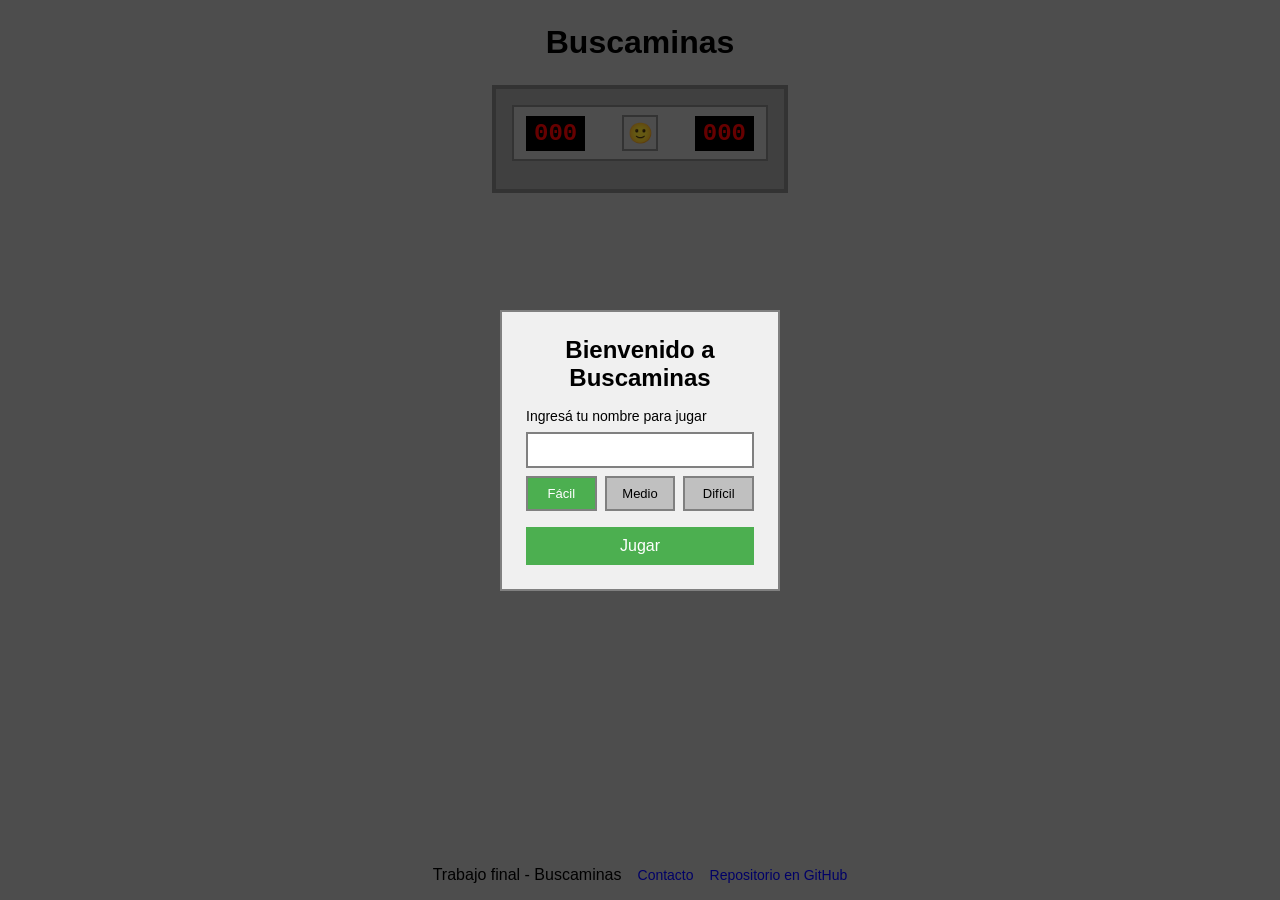
<file: index.html>
<!DOCTYPE html>
<html lang="es">
<head>
    <meta charset="UTF-8">
    <meta name="viewport" content="width=device-width, initial-scale=1.0">
    <title>Buscaminas</title>
    <link rel="stylesheet" href="css/reset.css">
    <link rel="stylesheet" href="css/styles.css">
</head>
<body>
    <header class="page-header">
        <h1>Buscaminas</h1>
    </header>
    <main class="page-main">
        <section class="game-container">
            <div class="game-panel">
                <div id="mine-counter" class="counter-display">000</div>
                <button id="reset-button" class="reset-button" type="button">🙂</button>
                <div id="timer-display" class="counter-display">000</div>
            </div>
            <div id="game-board" class="game-board size-8"></div>
        </section>
    </main>
    <footer class="page-footer">
        <p>Trabajo final - Buscaminas</p>
        <a href="contact.html" class="footer-link">Contacto</a>
        <a href="https://github.com/pablofalon/tpdaw2025" class="footer-link" target="_blank" rel="noopener noreferrer">Repositorio en GitHub</a>
    </footer>
    <div id="name-modal" class="modal-overlay hidden">
        <div class="modal-box">
            <h2>Bienvenido a Buscaminas</h2>
            <label for="player-name-input">Ingresá tu nombre para jugar</label>
            <input id="player-name-input" class="modal-input" type="text" maxlength="20">
            <p id="name-error" class="modal-error hidden">El nombre debe tener al menos 3 letras.</p>
            <div id="difficulty-selector" class="difficulty-selector">
                <button type="button" class="difficulty-button selected" data-size="8" data-mines="10">Fácil</button>
                <button type="button" class="difficulty-button" data-size="12" data-mines="25">Medio</button>
                <button type="button" class="difficulty-button" data-size="16" data-mines="40">Difícil</button>
            </div>
            <button id="name-submit-button" class="modal-button" type="button">Jugar</button>
        </div>
    </div>
    <div id="result-modal" class="modal-overlay hidden">
        <div class="modal-box">
            <h2 id="result-title"></h2>
            <p id="result-message"></p>
        </div>
    </div>
    <div id="config-error-modal" class="modal-overlay hidden">
        <div class="modal-box">
            <h2>Error de configuración</h2>
            <p>La cantidad de minas configurada no es válida para el tamaño del tablero.</p>
        </div>
    </div>
    <script src="js/core-game.js"></script>
    <script src="js/board-render.js"></script>
    <script src="js/panel-render.js"></script>
    <script src="js/dom-init.js"></script>
    <script src="js/event-handlers.js"></script>
</body>
</html>
</file>
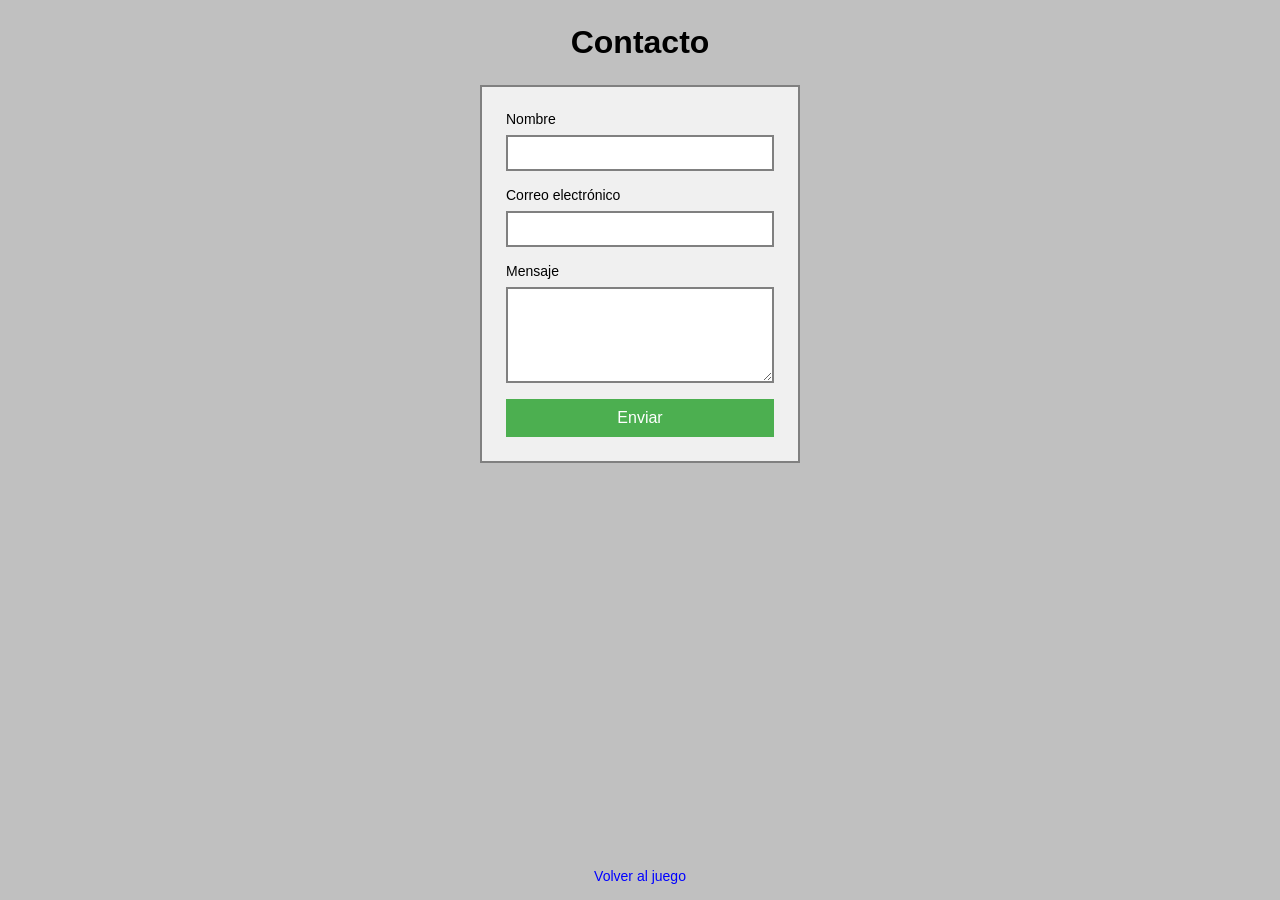
<file: contact.html>
<!DOCTYPE html>
<html lang="es">
<head>
    <meta charset="UTF-8">
    <meta name="viewport" content="width=device-width, initial-scale=1.0">
    <title>Contacto - Buscaminas</title>
    <link rel="stylesheet" href="css/reset.css">
    <link rel="stylesheet" href="css/styles.css">
</head>
<body>
    <header class="page-header">
        <h1>Contacto</h1>
    </header>
    <main class="page-main">
        <form id="contact-form" class="contact-form">
            <div class="form-field">
                <label for="contact-name">Nombre</label>
                <input id="contact-name" name="name" class="form-input" type="text">
                <p id="contact-name-error" class="modal-error hidden">Ingresá un nombre alfanumérico válido.</p>
            </div>
            <div class="form-field">
                <label for="contact-email">Correo electrónico</label>
                <input id="contact-email" name="email" class="form-input" type="text">
                <p id="contact-email-error" class="modal-error hidden">Ingresá un correo electrónico válido.</p>
            </div>
            <div class="form-field">
                <label for="contact-message">Mensaje</label>
                <textarea id="contact-message" name="message" class="form-textarea"></textarea>
                <p id="contact-message-error" class="modal-error hidden">El mensaje debe tener más de 5 caracteres.</p>
            </div>
            <button id="contact-submit-button" class="modal-button" type="submit">Enviar</button>
        </form>
    </main>
    <footer class="page-footer">
        <a href="index.html" class="footer-link">Volver al juego</a>
    </footer>
    <script src="js/contact-init.js"></script>
    <script src="js/contact-form.js"></script>
</body>
</html>
</file>
<file: css/styles.css>
body {
    display: flex;
    flex-direction: column;
    align-items: center;
    min-height: 100%;
    font-family: Arial, Helvetica, sans-serif;
    background-color: #c0c0c0;
}

.page-header {
    display: flex;
    flex-direction: column;
    align-items: center;
    padding: 24px 0;
}

.page-main {
    display: flex;
    flex-direction: column;
    align-items: center;
    flex: 1;
    width: 100%;
}

.page-footer {
    display: flex;
    align-items: center;
    justify-content: center;
    gap: 16px;
    padding: 16px 0;
}

.game-container {
    display: flex;
    flex-direction: column;
    align-items: center;
    padding: 16px;
    background-color: #a0a0a0;
    border: 4px solid #808080;
}

.game-panel {
    display: flex;
    align-items: center;
    justify-content: space-between;
    width: 100%;
    margin-bottom: 12px;
    padding: 8px 12px;
    background-color: #c0c0c0;
    border: 2px solid #808080;
}

.counter-display {
    padding: 4px 8px;
    font-family: 'Courier New', Courier, monospace;
    font-size: 24px;
    font-weight: bold;
    color: #ff0000;
    background-color: #000000;
}

.reset-button {
    width: 36px;
    height: 36px;
    font-size: 20px;
    background-color: #c0c0c0;
    border: 2px solid #808080;
}

.game-board {
    display: flex;
    flex-wrap: wrap;
    background-color: #808080;
}

.game-board.size-8 {
    width: 256px;
}

.game-board.size-12 {
    width: 384px;
}

.game-board.size-16 {
    width: 512px;
}

.board-cell {
    display: flex;
    align-items: center;
    justify-content: center;
    box-sizing: border-box;
    width: 32px;
    height: 32px;
    font-size: 16px;
    font-weight: bold;
    background-color: #c0c0c0;
    border: 1px solid #808080;
}

.board-cell.revealed {
    background-color: #e0e0e0;
    border: 1px solid #a0a0a0;
}

.board-cell.mine {
    background-color: #ff4d4d;
}

.board-cell.flagged {
    background-color: #ffe066;
}

.board-cell.adjacent-1 {
    color: #0000ff;
}

.board-cell.adjacent-2 {
    color: #008000;
}

.board-cell.adjacent-3 {
    color: #ff0000;
}

.board-cell.adjacent-4 {
    color: #000080;
}

.board-cell.adjacent-5 {
    color: #800000;
}

.board-cell.adjacent-6 {
    color: #008080;
}

.board-cell.adjacent-7 {
    color: #000000;
}

.board-cell.adjacent-8 {
    color: #808080;
}

.modal-overlay {
    display: flex;
    align-items: center;
    justify-content: center;
    position: fixed;
    top: 0;
    left: 0;
    width: 100%;
    height: 100%;
    background-color: rgba(0, 0, 0, 0.6);
}

.modal-box {
    display: flex;
    flex-direction: column;
    align-items: stretch;
    width: 280px;
    padding: 24px;
    background-color: #f0f0f0;
    border: 2px solid #808080;
}

.modal-box h2 {
    margin-bottom: 16px;
    text-align: center;
}

.modal-box label {
    margin-bottom: 8px;
    font-size: 14px;
}

.modal-input {
    padding: 8px;
    margin-bottom: 8px;
    font-size: 14px;
    border: 2px solid #808080;
}

.modal-error {
    margin-bottom: 8px;
    font-size: 13px;
    color: #ff0000;
}

.modal-button {
    padding: 10px;
    font-size: 16px;
    color: #ffffff;
    background-color: #4caf50;
}

.contact-form {
    display: flex;
    flex-direction: column;
    width: 320px;
    padding: 24px;
    background-color: #f0f0f0;
    border: 2px solid #808080;
}

.form-field {
    display: flex;
    flex-direction: column;
    margin-bottom: 16px;
}

.form-field label {
    margin-bottom: 8px;
    font-size: 14px;
}

.form-input,
.form-textarea {
    padding: 8px;
    font-size: 14px;
    font-family: inherit;
    border: 2px solid #808080;
}

.form-textarea {
    min-height: 96px;
    resize: vertical;
}

.footer-link {
    font-size: 14px;
    color: #0000ff;
}

.difficulty-selector {
    display: flex;
    gap: 8px;
    margin-bottom: 16px;
}

.difficulty-button {
    flex: 1;
    padding: 8px 4px;
    font-size: 13px;
    color: #000000;
    background-color: #c0c0c0;
    border: 2px solid #808080;
}

.difficulty-button.selected {
    color: #ffffff;
    background-color: #4caf50;
}

@media (max-width: 400px) {
    .page-header h1 {
        font-size: 22px;
    }

    .page-footer {
        flex-direction: column;
        gap: 8px;
    }

    .game-container {
        padding: 8px;
    }

    .game-board.size-8 {
        width: 232px;
    }

    .game-board.size-12 {
        width: 348px;
    }

    .game-board.size-16 {
        width: 464px;
    }

    .board-cell {
        width: 29px;
        height: 29px;
        font-size: 14px;
    }

    .counter-display {
        font-size: 20px;
    }

    .modal-box,
    .contact-form {
        width: 90%;
        max-width: 260px;
        padding: 16px;
    }
}
</file>
